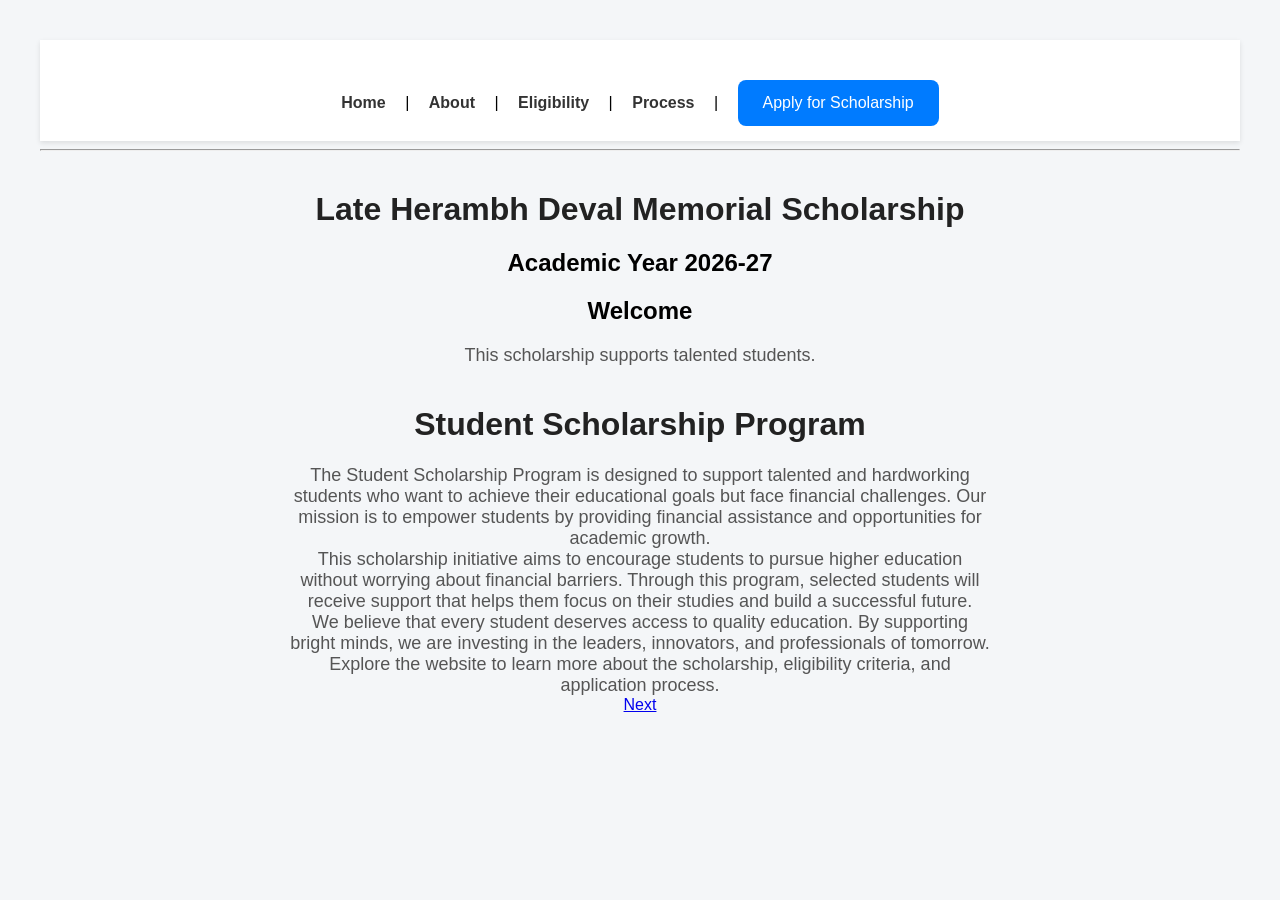
<file: index.html>
<!DOCTYPE html>
<html>
<head>
<title>Herambh Scholarship</title>
<link rel="stylesheet" href="style.css">
</head>

<body>
<nav>
<a href="index.html">Home</a> |
<a href="about.html">About</a> |
<a href="eligibility.html">Eligibility</a> |
<a href="process.html">Process</a> |
<a href="https://forms.gle/3P2VhM2BzDArNKpE6">
<button>Apply for Scholarship</button>
</a>
</nav>
<hr>

<div class="header">
<h1>Late Herambh Deval Memorial Scholarship</h1>
<h2>Academic Year 2026-27</h2>
</div>

<div class="content">
<h2>Welcome</h2>
<p>This scholarship supports talented students.</p>

<h1>Student Scholarship Program</h1>

<p>The Student Scholarship Program is designed to support talented and hardworking students who want to achieve their educational goals but face financial challenges. Our mission is to empower students by providing financial assistance and opportunities for academic growth.</p>

<p>This scholarship initiative aims to encourage students to pursue higher education without worrying about financial barriers. Through this program, selected students will receive support that helps them focus on their studies and build a successful future.</p>

<p>We believe that every student deserves access to quality education. By supporting bright minds, we are investing in the leaders, innovators, and professionals of tomorrow.</p>

<p>Explore the website to learn more about the scholarship, eligibility criteria, and application process.</p>

<a href="about.html" class="btn">Next</a>

</div>

</body>
</html>
</file>
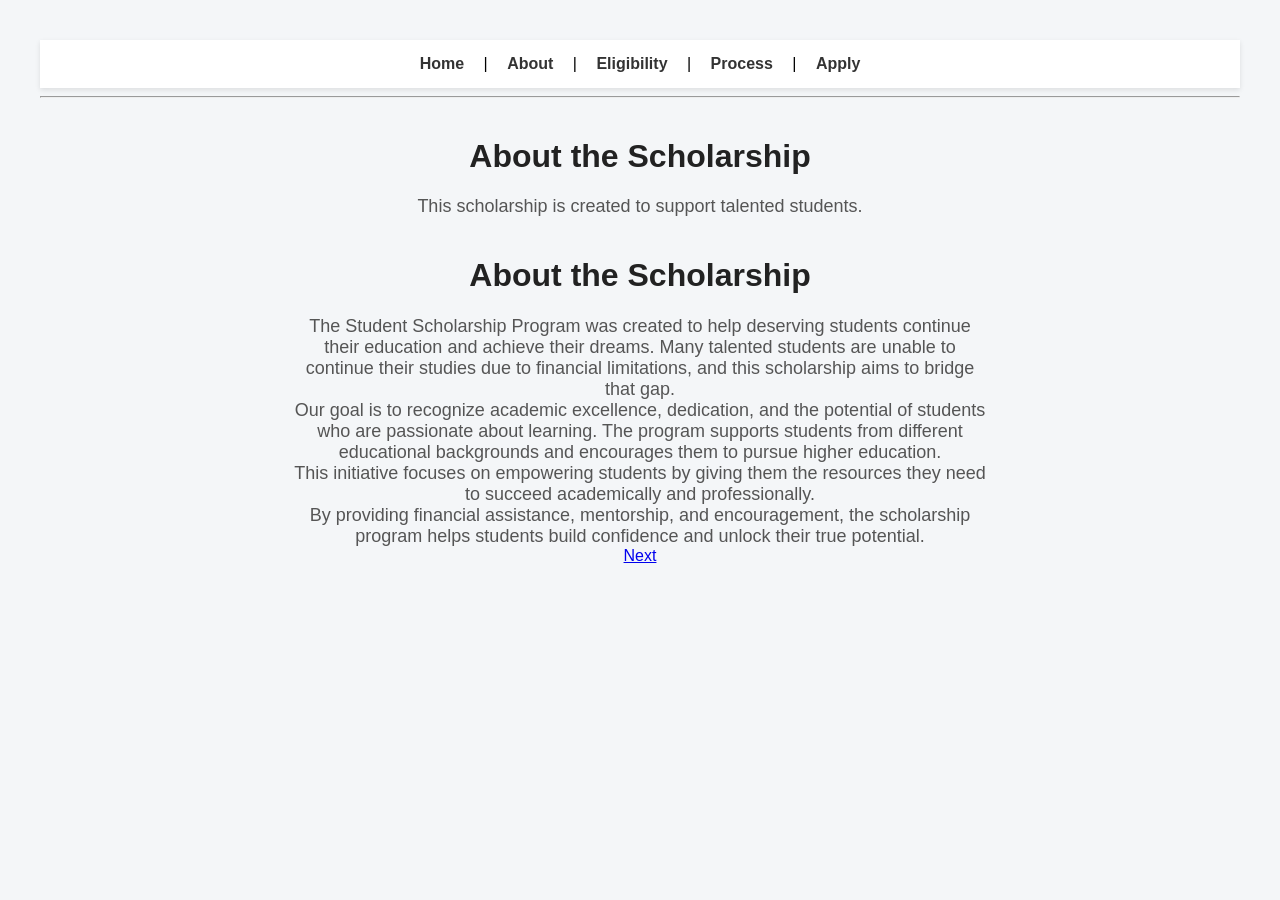
<file: about.html>
<!DOCTYPE html>
<html>
<head>
<title>About Scholarship</title>
<link rel="stylesheet" href="style.css">
</head>

<body>
<nav>
<a href="index.html">Home</a> |
<a href="about.html">About</a> |
<a href="eligibility.html">Eligibility</a> |
<a href="process.html">Process</a> |
<a href="https://forms.gle/3P2VhM2BzDArNKpE6">Apply</a>
</nav>
<hr>

<h1>About the Scholarship</h1>
<p>This scholarship is created to support talented students.</p>

<h1>About the Scholarship</h1>

<p>The Student Scholarship Program was created to help deserving students continue their education and achieve their dreams. Many talented students are unable to continue their studies due to financial limitations, and this scholarship aims to bridge that gap.</p>

<p>Our goal is to recognize academic excellence, dedication, and the potential of students who are passionate about learning. The program supports students from different educational backgrounds and encourages them to pursue higher education.</p>

<p>This initiative focuses on empowering students by giving them the resources they need to succeed academically and professionally.</p>

<p>By providing financial assistance, mentorship, and encouragement, the scholarship program helps students build confidence and unlock their true potential.</p>

<a href="eligibility.html" class="btn">Next</a>

</body>
</html>
</file>
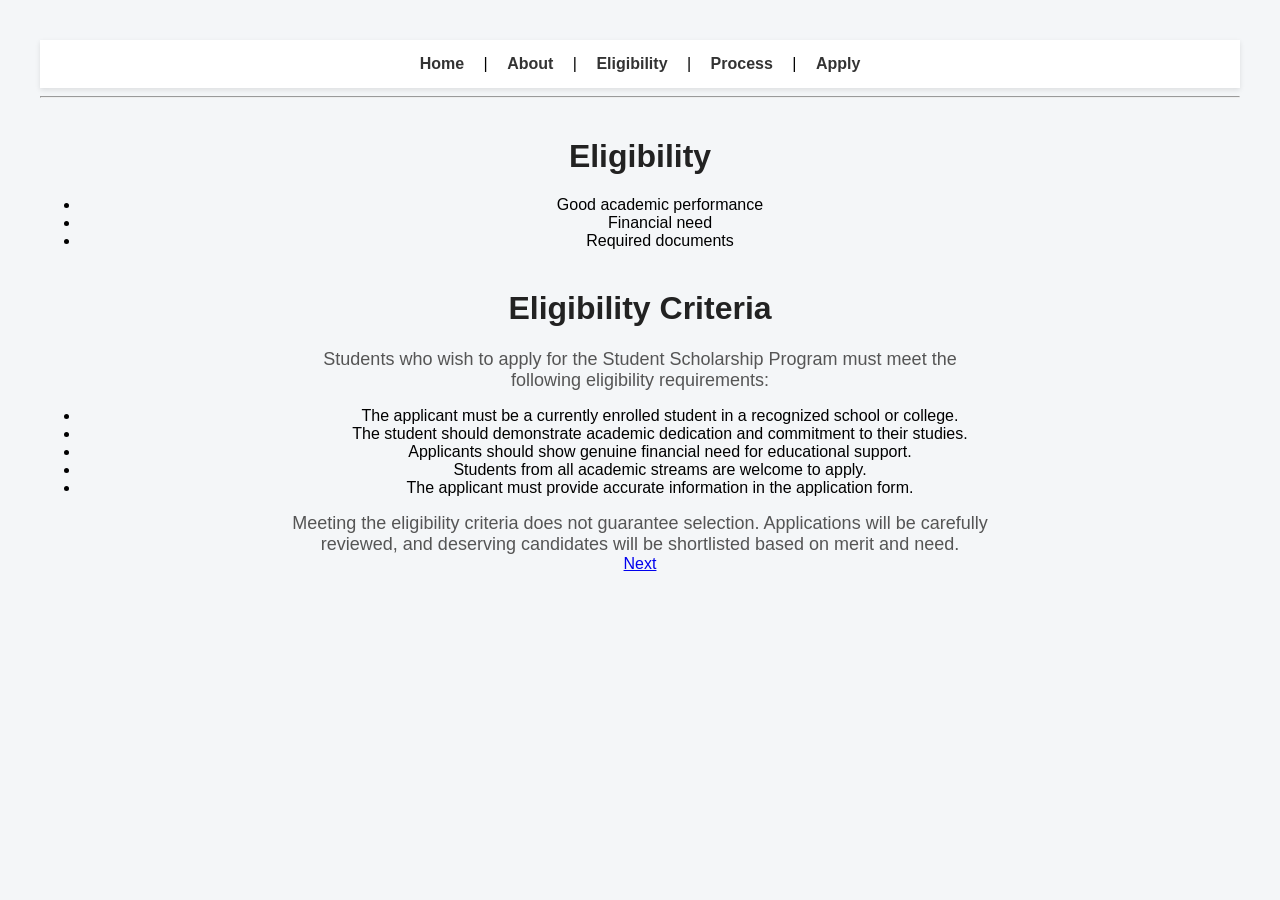
<file: eligibility.html>
<!DOCTYPE html>
<html>
<head>
<title>Eligibility</title>
<link rel="stylesheet" href="style.css">
</head>

<body>
<nav>
<a href="index.html">Home</a> |
<a href="about.html">About</a> |
<a href="eligibility.html">Eligibility</a> |
<a href="process.html">Process</a> |
<a href="https://forms.gle/3P2VhM2BzDArNKpE6">Apply</a>
</nav>
<hr>

<h1>Eligibility</h1>

<ul>
<li>Good academic performance</li>
<li>Financial need</li>
<li>Required documents</li>
</ul>

<h1>Eligibility Criteria</h1>

<p>Students who wish to apply for the Student Scholarship Program must meet the following eligibility requirements:</p>

<ul>
<li>The applicant must be a currently enrolled student in a recognized school or college.</li>
<li>The student should demonstrate academic dedication and commitment to their studies.</li>
<li>Applicants should show genuine financial need for educational support.</li>
<li>Students from all academic streams are welcome to apply.</li>
<li>The applicant must provide accurate information in the application form.</li>
</ul>

<p>Meeting the eligibility criteria does not guarantee selection. Applications will be carefully reviewed, and deserving candidates will be shortlisted based on merit and need.</p>
<a href="process.html" class="btn">Next</a>

</body>
</html>
</file>
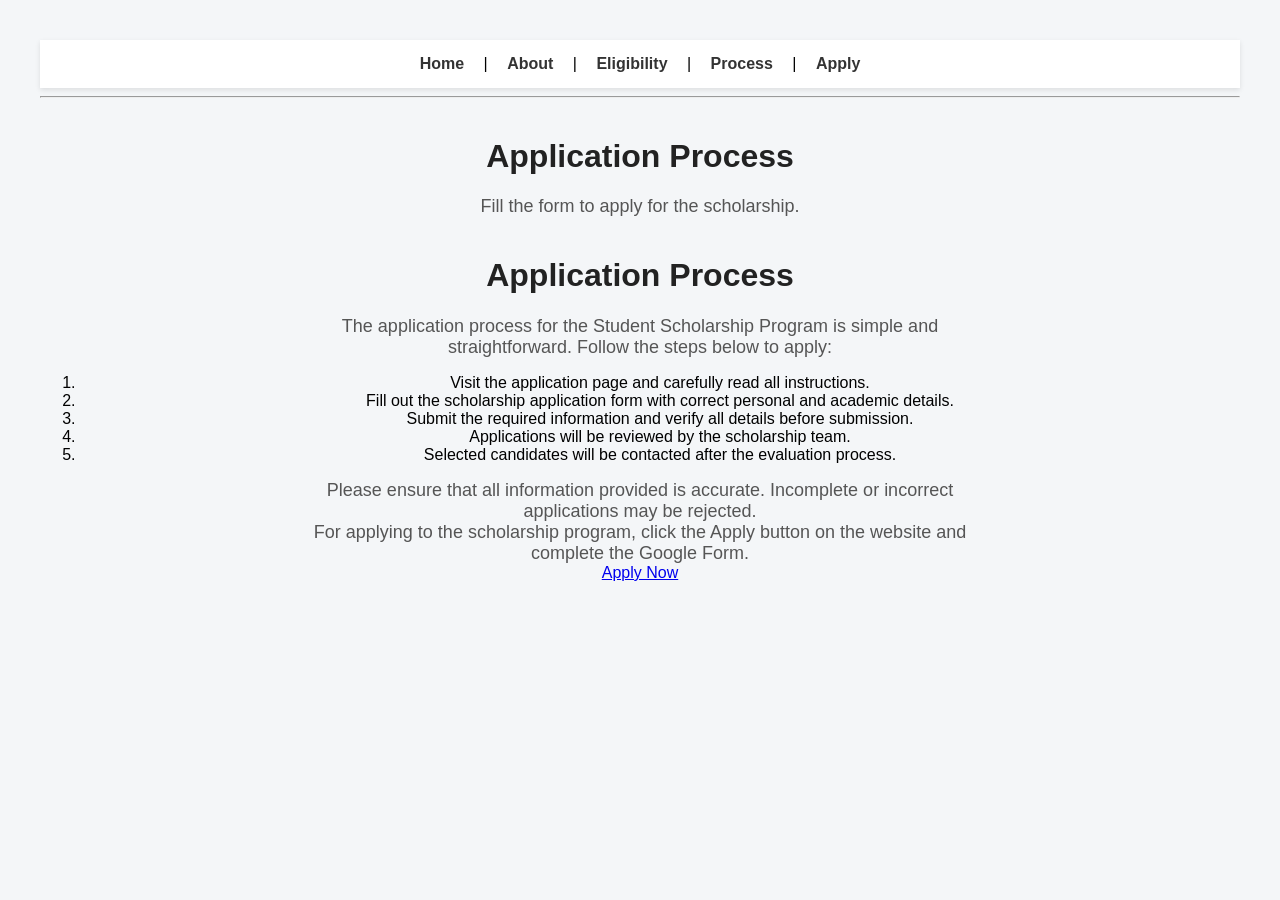
<file: process.html>
<!DOCTYPE html>
<html>
<head>
<title>Apply</title>
<link rel="stylesheet" href="style.css">
</head>

<body>
<nav>
<a href="index.html">Home</a> |
<a href="about.html">About</a> |
<a href="eligibility.html">Eligibility</a> |
<a href="process.html">Process</a> |
<a href="https://forms.gle/3P2VhM2BzDArNKpE6">Apply</a>
</nav>
<hr>

<h1>Application Process</h1>

<p>Fill the form to apply for the scholarship.</p>

<h1>Application Process</h1>

<p>The application process for the Student Scholarship Program is simple and straightforward. Follow the steps below to apply:</p>

<ol>
<li>Visit the application page and carefully read all instructions.</li>
<li>Fill out the scholarship application form with correct personal and academic details.</li>
<li>Submit the required information and verify all details before submission.</li>
<li>Applications will be reviewed by the scholarship team.</li>
<li>Selected candidates will be contacted after the evaluation process.</li>
</ol>

<p>Please ensure that all information provided is accurate. Incomplete or incorrect applications may be rejected.</p>

<p>For applying to the scholarship program, click the Apply button on the website and complete the Google Form.</p>

<a href="https://forms.gle/3P2VhM2BzDArNKpE6" class="apply">Apply Now</a>

</body>
</html>
</file>
<file: style.css>
body{
font-family: Arial, sans-serif;
background:#f4f6f8;
text-align:center;
margin:0;
padding:40px;
}

nav{
background:#ffffff;
padding:15px;
box-shadow:0 2px 5px rgba(0,0,0,0.1);
}

nav a{
margin:15px;
text-decoration:none;
font-weight:bold;
color:#333;
}

nav a:hover{
color:#007bff;
}

h1{
color:#222;
margin-top:40px;
}

p{
font-size:18px;
color:#555;
max-width:700px;
margin:auto;
}

button{
margin-top:25px;
background:#007bff;
color:white;
padding:14px 25px;
border:none;
border-radius:8px;
font-size:16px;
cursor:pointer;
}

button:hover{
background:#0056b3;
}
</file>
